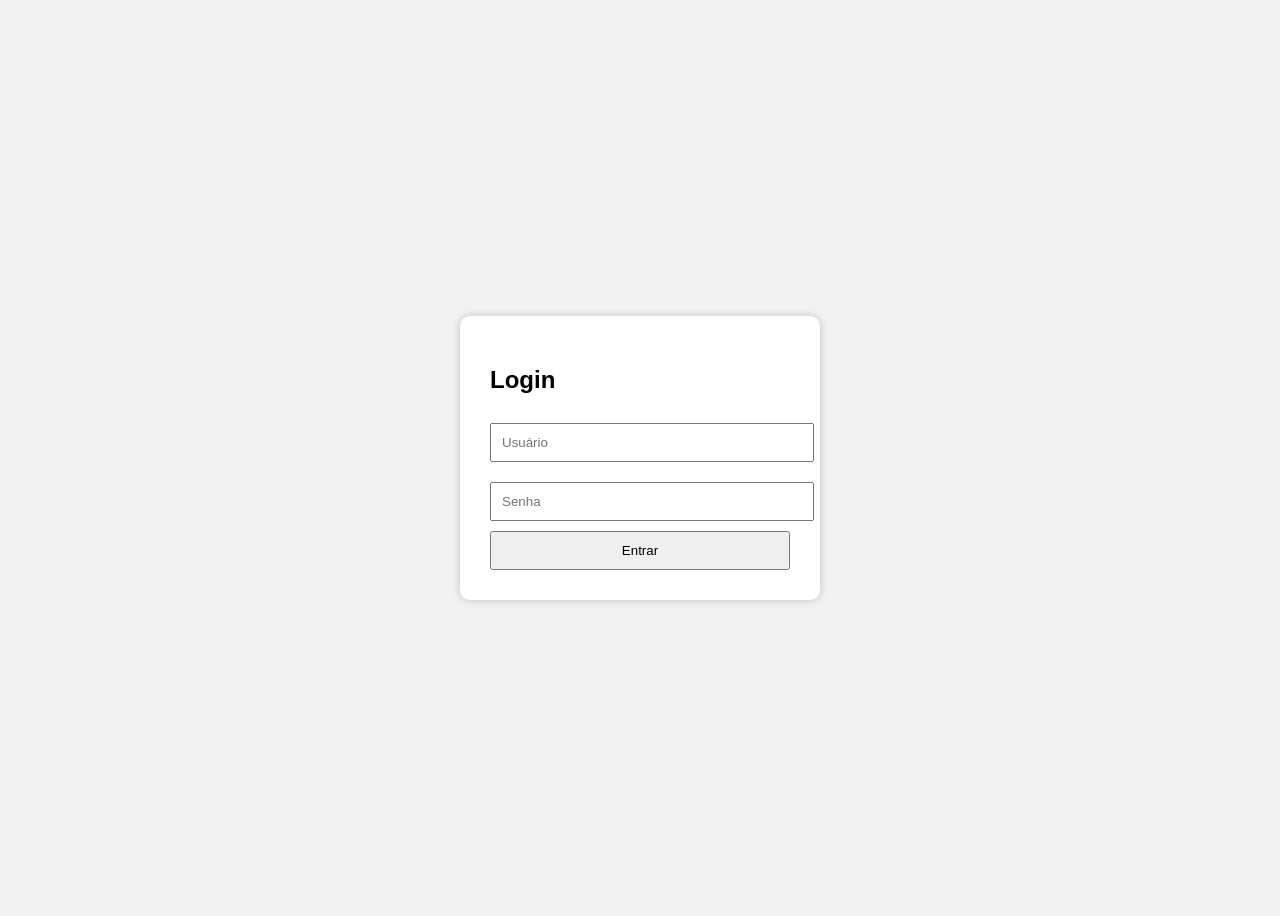
<file: Site Login/index.html>
<!DOCTYPE html>
<html lang="en">
<head>
<meta charset="UTF-8">
<meta http-equiv="X-UA-Compatible" content="IE=edge">
<meta name="viewport" content="width=device-width, initial-scale=1.0">
<title>CRUD</title>
<link rel="stylesheet" href="style.css">
<link href='https://unpkg.com/boxicons@2.1.1/css/boxicons.min.css'
rel='stylesheet'>
</head>
<body>

<script>
if(localStorage.getItem("logado") !== "true"){
    window.location.href = "login.html";
}
</script>
<div class="container">
<div class="header">
<span>Cadastro de Funcionários</span>

<div>
<button onclick="openModal()" id="new">Incluir</button>

<button onclick="logout()">Sair</button>
</div>

</div>
<div class="divTable">
<table>
<thead>
<tr>
<th>Nome</th>
<th>Função</th>
<th>Salário</th>
<th class="acao">Editar</th>
<th class="acao">Excluir</th>
</tr>
</thead>
</file>
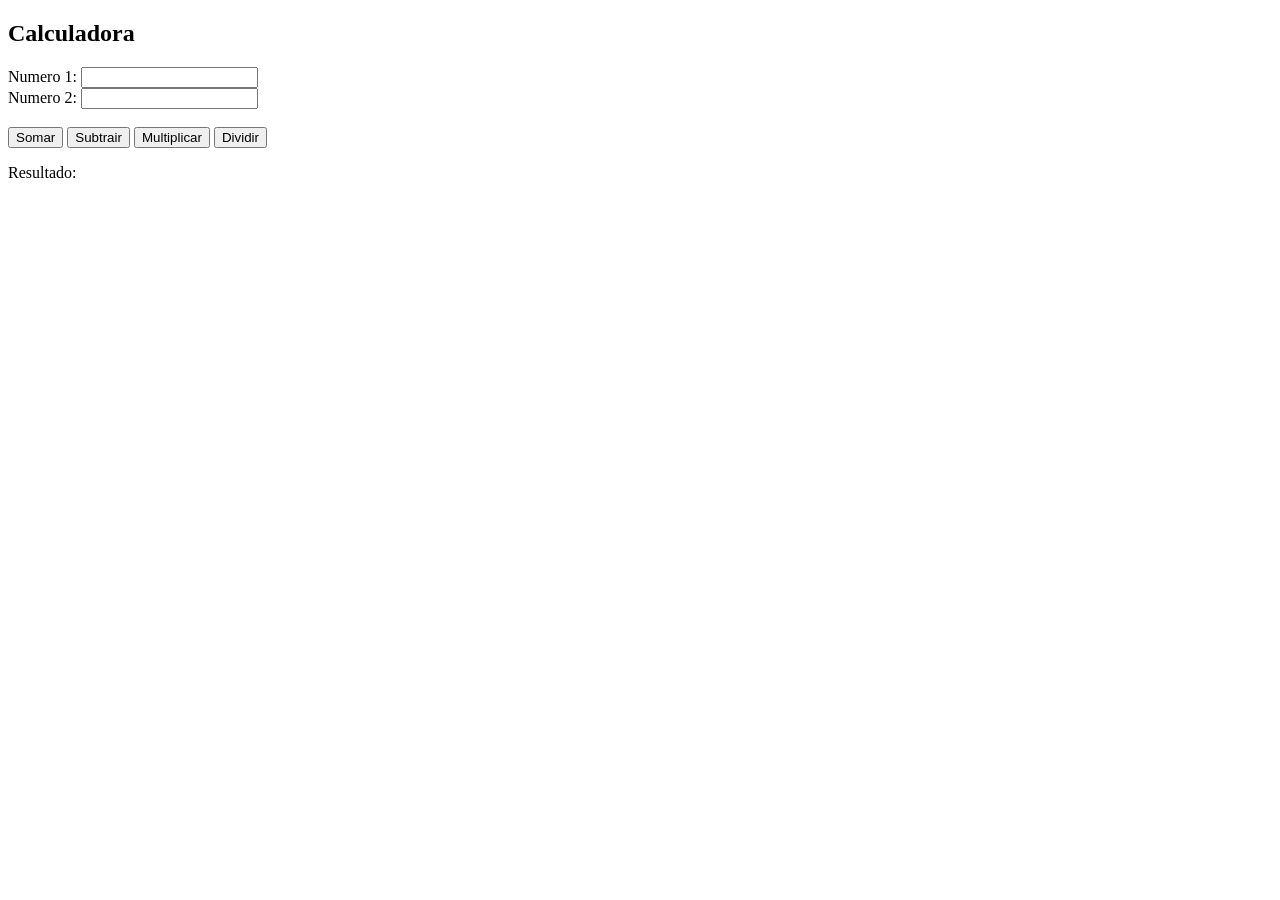
<file: CalculadoraeResultado.html>
<!DOCTYPE html>
<html lang="pt-BR">
<head>
    <meta charset="UTF-8">
    <meta name="viewport" content="width=device-width, initial-scale=1.0">
    <title>Calculadora</title>
</head>
<body>

<h2>Calculadora</h2>

<label>Numero 1:
<input type="number" id="num1">
</label>

<br>

<label>Numero 2:
<input type="number" id="num2">
</label>

<br><br>

<button onclick="somar()">Somar</button>
<button onclick="subtrair()">Subtrair</button>
<button onclick="multiplicar()">Multiplicar</button>
<button onclick="dividir()">Dividir</button>

<p>Resultado: <span id="resultado"></span></p>

<script>
    function pegarValores(){
        let n1 = Number(document.getElementById("num1").value);
        let n2 = Number(document.getElementById("num2").value);
        return {n1, n2};
    }

    function somar(){
        let {n1, n2} = pegarValores();
        document.getElementById("resultado").textContent = n1 + n2;
    }

    function subtrair(){
        let {n1, n2} = pegarValores();
        document.getElementById("resultado").textContent = n1 - n2;
    }

    function multiplicar(){
        let {n1, n2} = pegarValores();
        document.getElementById("resultado").textContent = n1 * n2;
    }

    function dividir(){
        let {n1, n2} = pegarValores();
        if (n2 === 0) {
            document.getElementById("resultado").textContent = "Erro: Divisão por zero";
        } else {
            document.getElementById("resultado").textContent = n1 / n2;
        }
    }
</script>
</body>
</html>
</file>
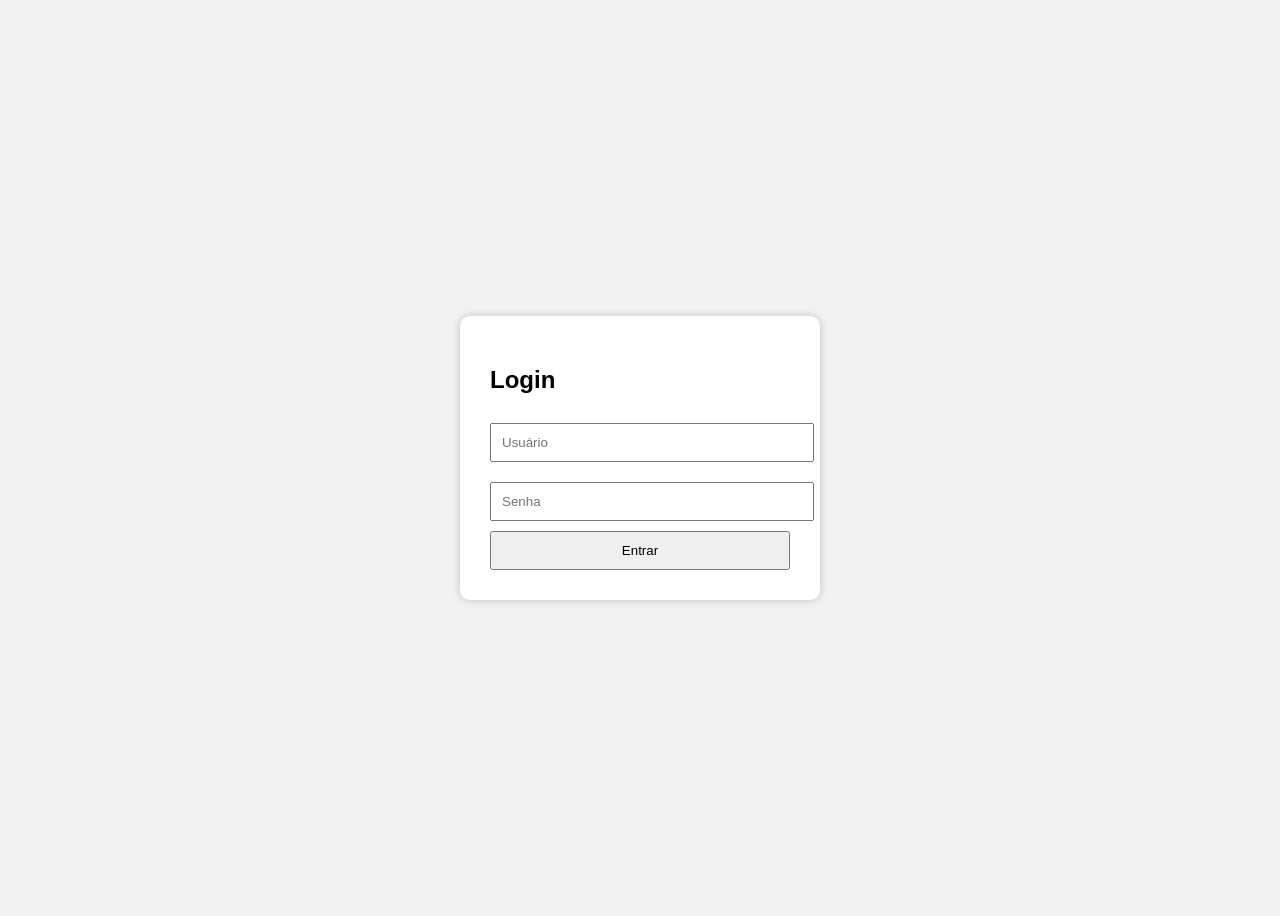
<file: Site Login/login.html>
<!DOCTYPE html>
<html lang="pt-BR">
<head>
<meta charset="UTF-8">
<meta name="viewport" content="width=device-width, initial-scale=1.0">
<title>Login</title>

<style>
body{
    font-family: Arial, sans-serif;
    display:flex;
    justify-content:center;
    align-items:center;
    height:100vh;
    background:#f2f2f2;
}

.login{
    background:white;
    padding:30px;
    border-radius:10px;
    box-shadow:0 0 10px rgba(0,0,0,.2);
    width:300px;
}

input{
    width:100%;
    padding:10px;
    margin:10px 0;
}

button{
    width:100%;
    padding:10px;
}
</style>
</head>
<body>

<div class="login">
    <h2>Login</h2>

    <input type="text" id="usuario" placeholder="Usuário">

    <input type="password" id="senha" placeholder="Senha">

    <button onclick="login()">Entrar</button>
</div>

<script>
if(!localStorage.getItem("usuario")){
    localStorage.setItem("usuario","admin");
    localStorage.setItem("senha","1234");
}

function login(){
    const usuario = document.getElementById("usuario").value;
    const senha = document.getElementById("senha").value;

    if(
        usuario === localStorage.getItem("usuario") &&
        senha === localStorage.getItem("senha")
    ){
        localStorage.setItem("logado","true");
        window.location.href = "index.html";
    }else{
        alert("Usuário ou senha incorretos!");
    }
}
</script>

</body>
</html>
</file>
<file: Site Login/style.css>
button {
    padding: 10px;
    border: none;
    cursor: pointer;
}
</file>
